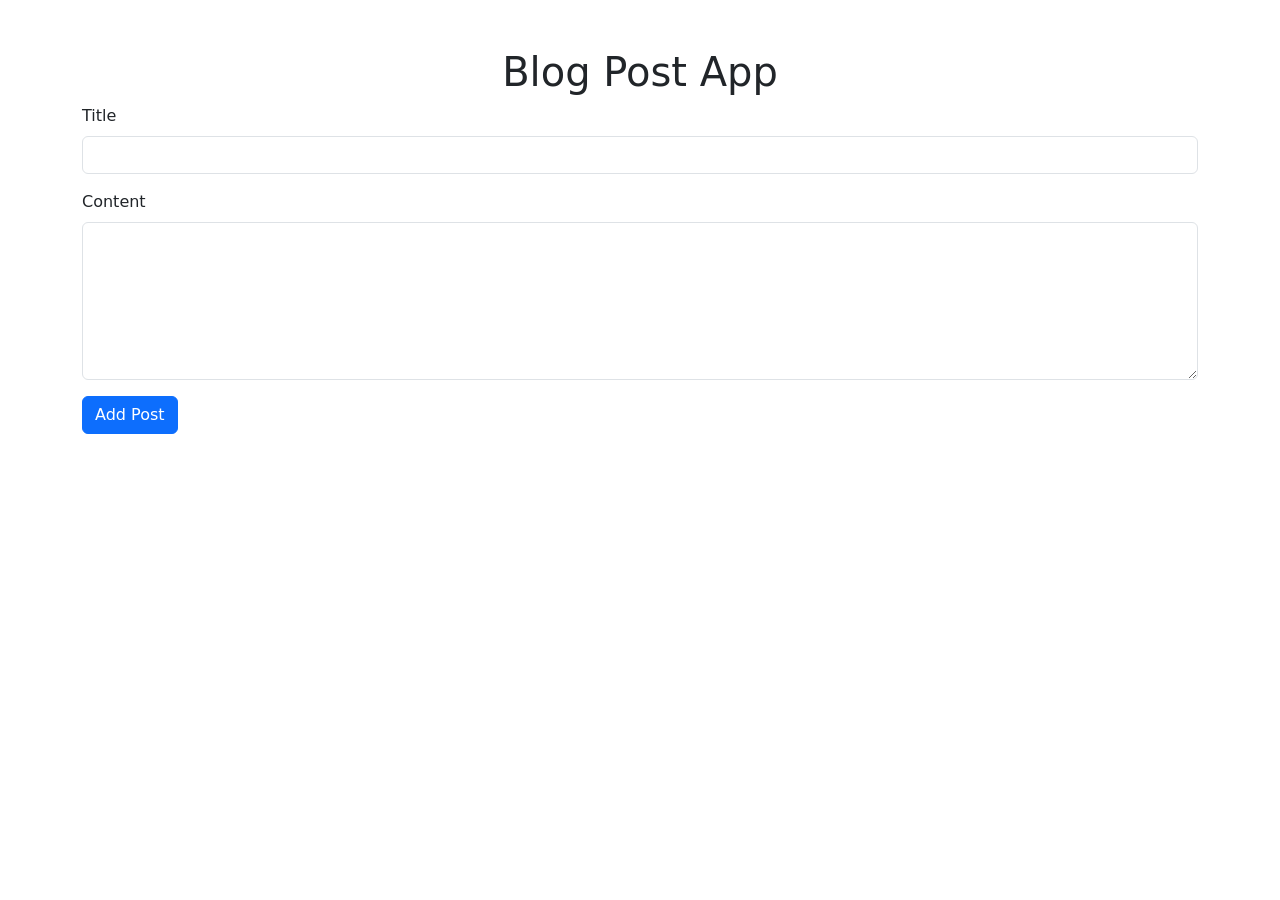
<file: Javaaa/index.html>
<!DOCTYPE html>
<html lang="en">
<head>
    <meta charset="UTF-8">
    <meta name="viewport" content="width=device-width, initial-scale=1.0">
    <title>Document</title>
    <link rel="stylesheet" href="https://cdn.jsdelivr.net/npm/bootstrap@5.3.3/dist/css/bootstrap.min.css" rel="stylesheet" integrity="sha384-QWTKZyjpPEjISv5WaRU9OFeRpok6YctnYmDr5pNlyT2bRjXh0JMhjY6hW+ALEwIH" crossorigin="anonymous">
    <link rel="stylesheet" href="style.css">
</head>
<body>
    <div class="container">
        <h1 class="mt-5">Blog Post App</h1>
        <form id="blogForm" class="mb-4">
            <div class="mb-3">
                <label for="title" class="form-label">Title</label>
                <input type="text" id="title" class="form-control" required>
            </div>
            <div class="mb-3">
                <label for="content" class="form-label">Content</label>
                <textarea id="content" class="form-control" rows="6" required></textarea>
            </div>
            <button type="submit" class="btn btn-primary">Add Post</button>
        </form>
        <div id="posts" class="mt-4"></div>
    </div>
    <script src="script.js"></script>
</body>
</html>
</file>
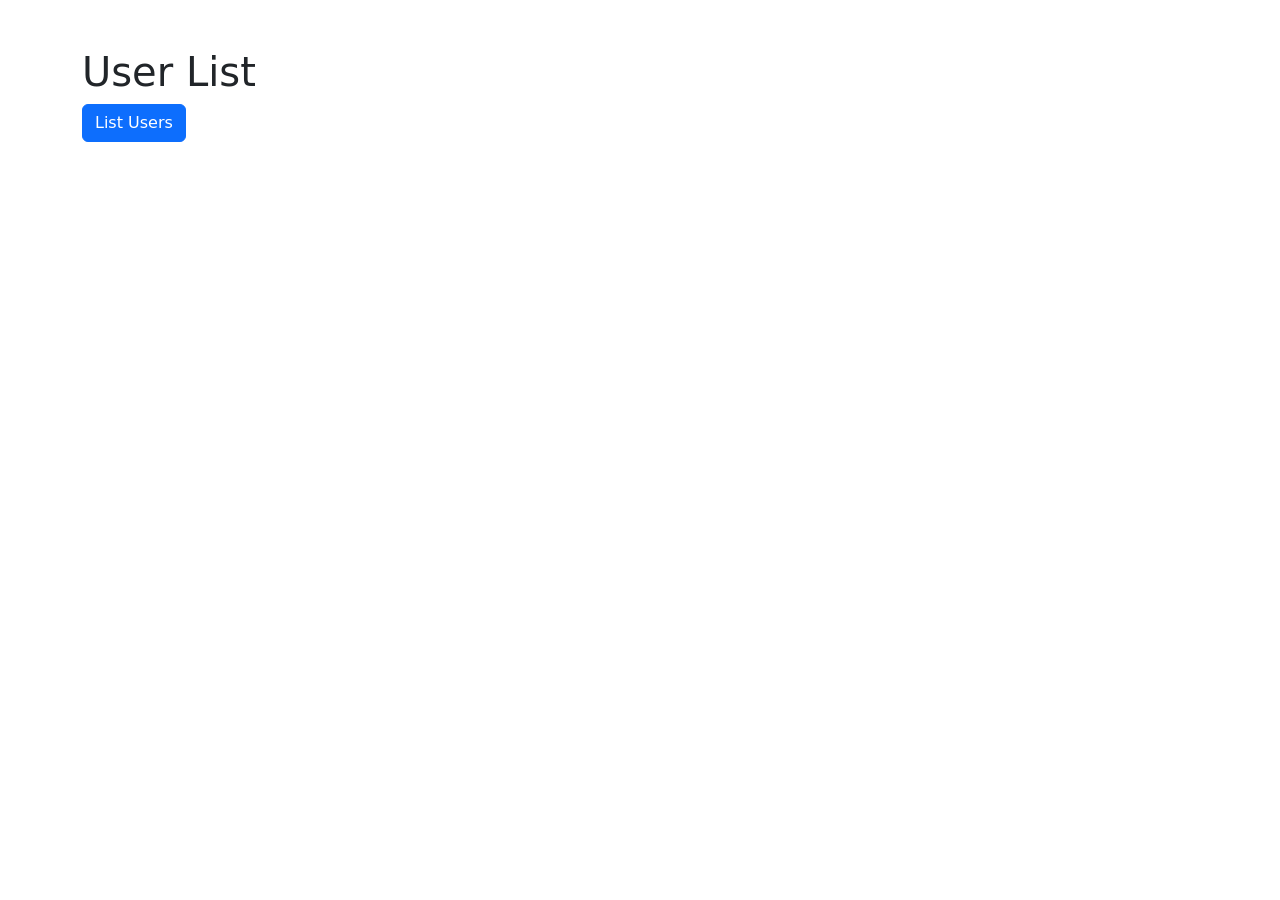
<file: Javaaa/api/index.html>
<!DOCTYPE html>
<html lang="en">
<head>
    <meta charset="UTF-8">
    <meta name="viewport" content="width=device-width, initial-scale=1.0">
    <title>Document</title>
    <link rel="stylesheet" href="https://cdn.jsdelivr.net/npm/bootstrap@5.3.3/dist/css/bootstrap.min.css" rel="stylesheet" integrity="sha384-QWTKZyjpPEjISv5WaRU9OFeRpok6YctnYmDr5pNlyT2bRjXh0JMhjY6hW+ALEwIH" crossorigin="anonymous">
    <link rel="stylesheet" href = "style.css">
</head>
<body>
    <div class="container">
        <h1 class="mt-5">User List</h1>
        <form id="blogForm" class="mb-4">
           <button type="submit" class="btn btn-primary">List Users</button>
        </form>
        <div id="users" class="mt-4"></div>
    </div>
    <script src="script.js"></script>
</body>
</html>
</file>
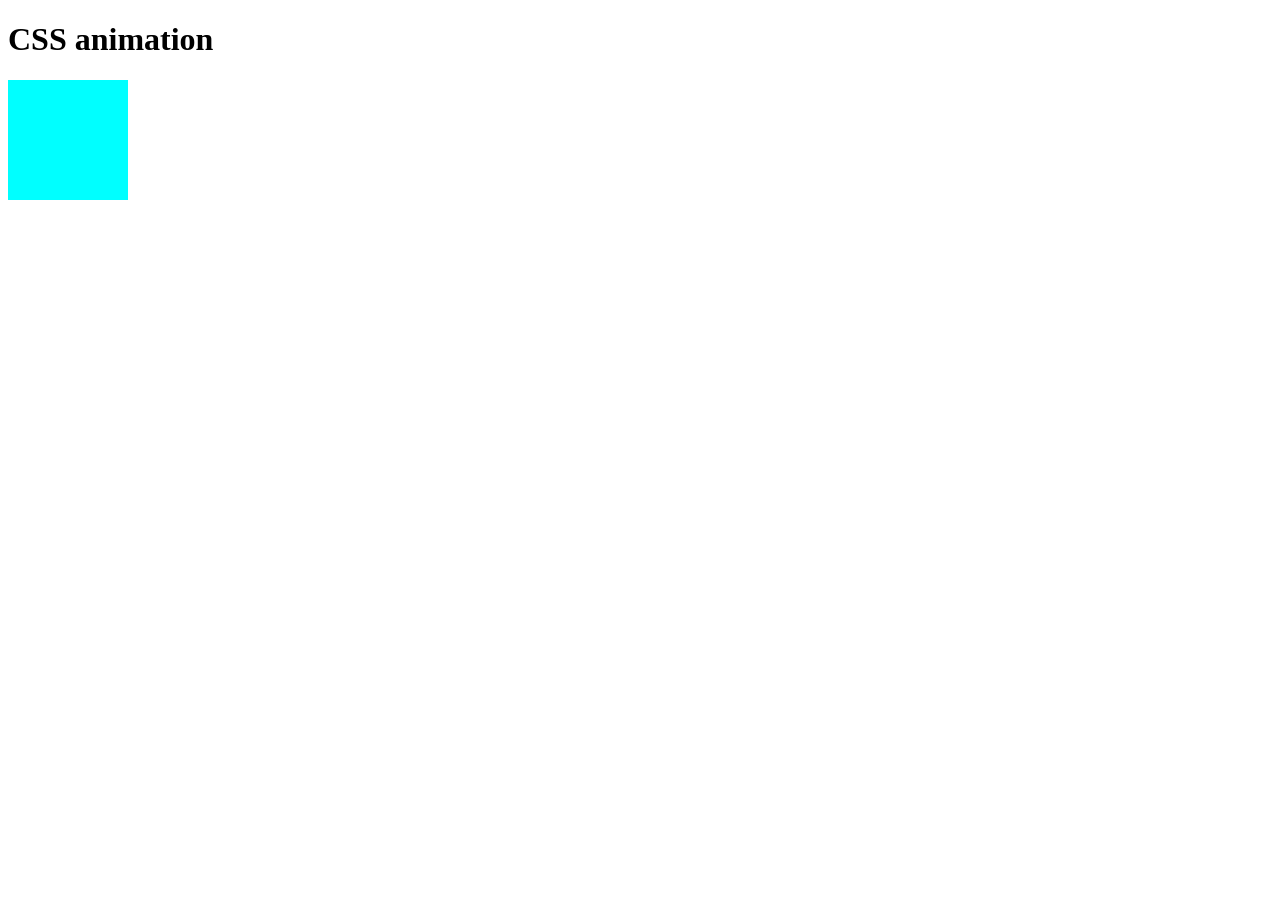
<file: anima/anime.html>
<!DOCTYPE html>
<html lang="en">
<head>
    <meta charset="UTF-8">
    <meta name="viewport" content="width=device-width, initial-scale=1.0">
    <title>Document</title>
    <link rel="stylesheet" href="anime.css"
</head>
<body>
    <h1>CSS animation</h1>
    <div></div>
</body>
</html>
</file>
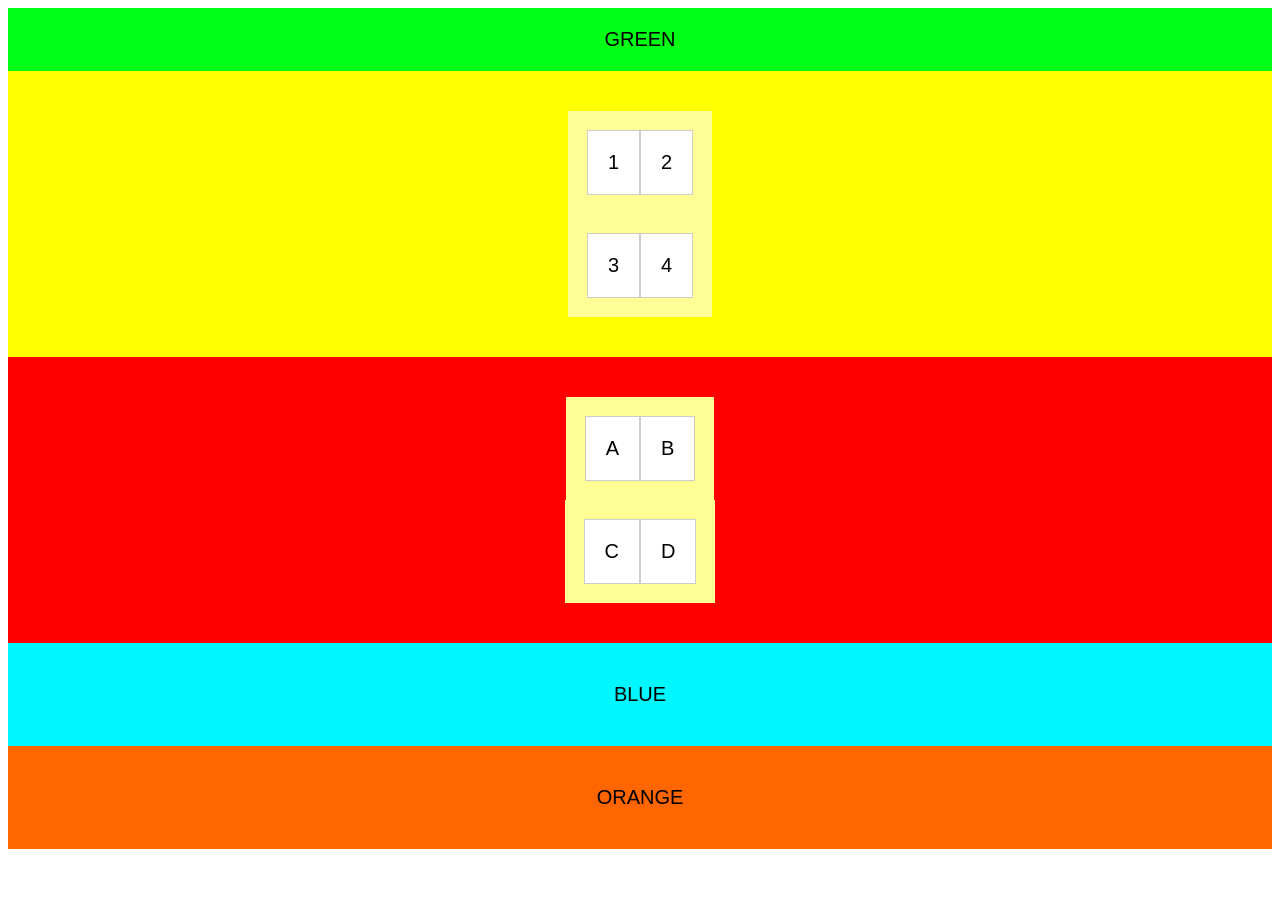
<file: Assignment 2.1/flex.html>
<!DOCTYPE html>
<html lang="en">
<head>
    <meta charset="UTF-8">
    <meta name="viewport" content="width=device-width, initial-scale=1.0">
    <title>Document</title>
    <link rel="stylesheet" href="flex.css">
</head>
<body>
    <div class="flex-container">
    
        <div class="green">GREEN</div>
        <div class="main">
            <div class="yellow">
                <div class="box">
                    <div>1</div>
                    <div>2</div>
                </div>
                <div class="box">
                    <div>3</div>
                    <div>4</div>
                </div>
            </div>
            <div class="red">
                <div class="box">
                    <div>A</div>
                    <div>B</div>
                </div>
                <div class="box">
                    <div>C</div>
                    <div>D</div>
                </div>
            </div>
            <div class="blue">BLUE</div>
        </div>
        <div class="orange">ORANGE</div>
</body>
</html>
</file>
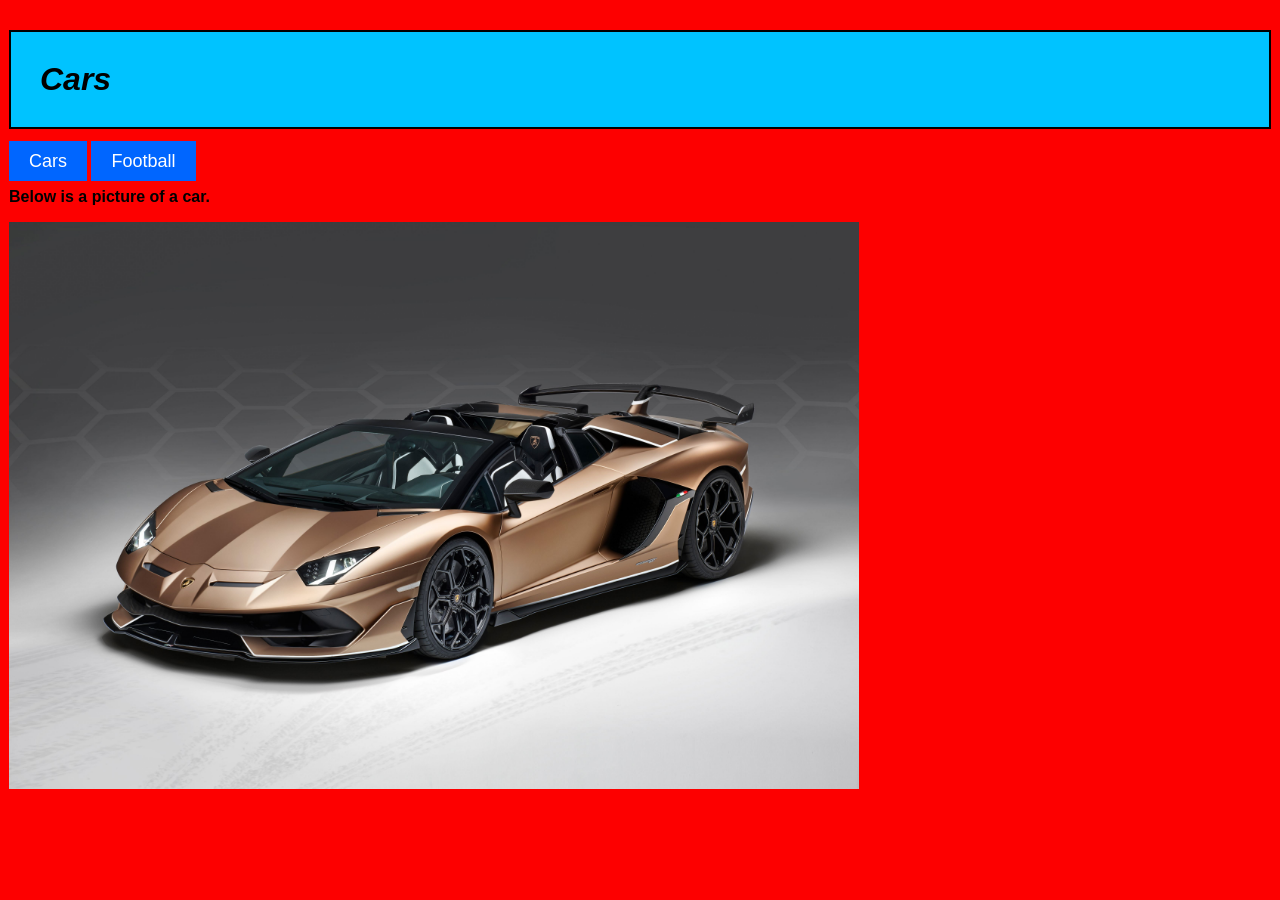
<file: Assignment 2/First.html>
<!DOCTYPE html>
<html></html>
<head>
    <title>Assignment</title>
    <link rel="stylesheet" href="Style.css">
</head>
<body>


    <h1 style="background-color: rgb(0, 195, 255); padding: 29px; border: 2px solid black;"><i>Cars</i></h1>

    <div class="w3-bar w3-border w3-light-grey">
        <a href="First.html" class="w3-bar-item w3-button">Cars</a>
        <a href="Second.html" class="w3-bar-item w3-button">Football</a>
      </div>

    </section>
    <p><b>Below is a picture of a car.</b></p>
    <img src="car.jpg" alt="car" style="width:100%;max-width:850px">

</body>
</html>
</file>
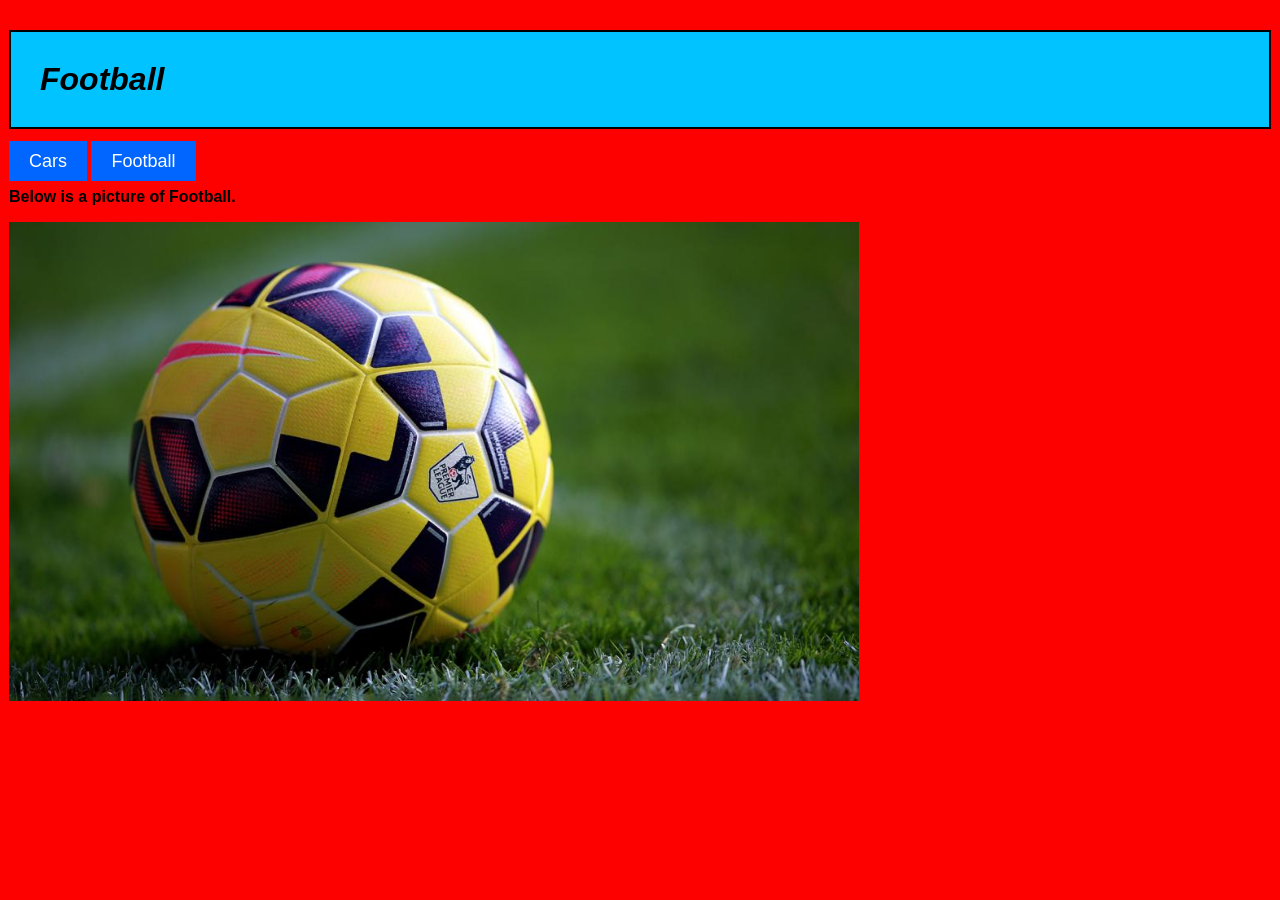
<file: Assignment 2/Second.html>
<!DOCTYPE html>
<html></html>
<head>
    <title>Assignment</title>
    <link rel="stylesheet" href="Style.css">
</head>
<body>
    <h1 style="background-color: rgb(0, 195, 255); padding: 29px; border: 2px solid black;"><i>Football</i></h1>

    <div class="w3-bar w3-border w3-light-grey">
        <a href="First.html" class="w3-bar-item w3-button">Cars</a>
        <a href="Second.html" class="w3-bar-item w3-button">Football</a>
      </div>

    </section>
    <p><b>Below is a picture of Football.</b></p>
    <img src="football.jpg" alt="Football" style="width:100%;max-width:850px">

</body>
</html>
</file>
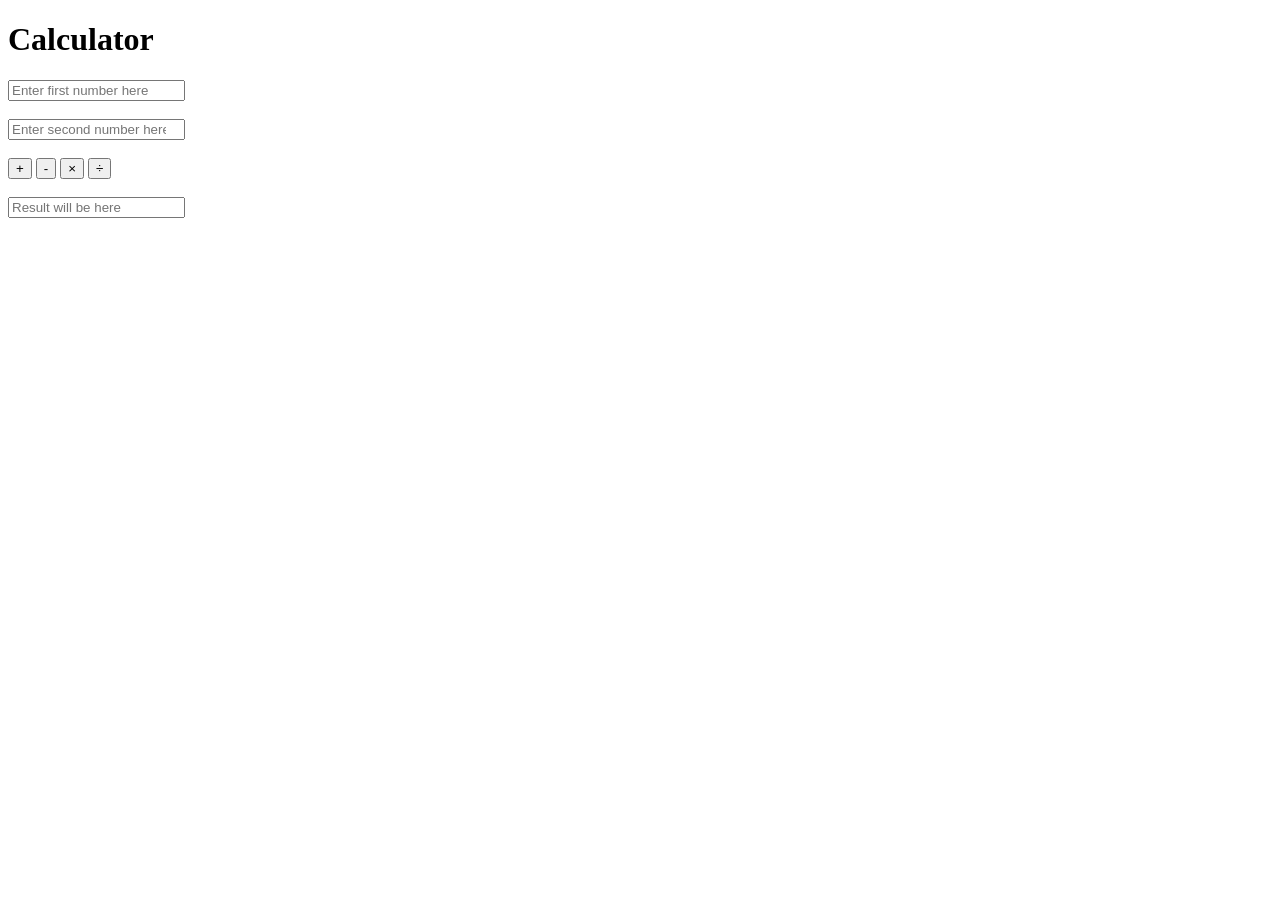
<file: Calculator assignment/calc.html>
<!DOCTYPE html>
<html lang="en">
<head>
    <meta charset="UTF-8">
    <meta name="viewport" content="width=device-width, initial-scale=1.0">
    <title>Calculator</title>
    <script src="calc.js"></script>
</head>
<body>
    <h1><b>Calculator</b></h1>
    
    <div class="container">
        <div class="input">
            <input type="number" id="firstnumber" placeholder="Enter first number here">
            <br><br>
            <input type="number" id="secondnumber" placeholder="Enter second number here">
        </div>

        <br>

        <div class="button">
            <button onclick="add()"> + </button>
            <button onclick="subtract()"> - </button>
            <button onclick="multiply()"> &times; </button>
            <button onclick="divide()"> &divide; </button>
        </div>

        <br>

        <div>
            <input type="text" id="result" placeholder="Result will be here">
        </div>
    </div>
</body>
</html>
</file>
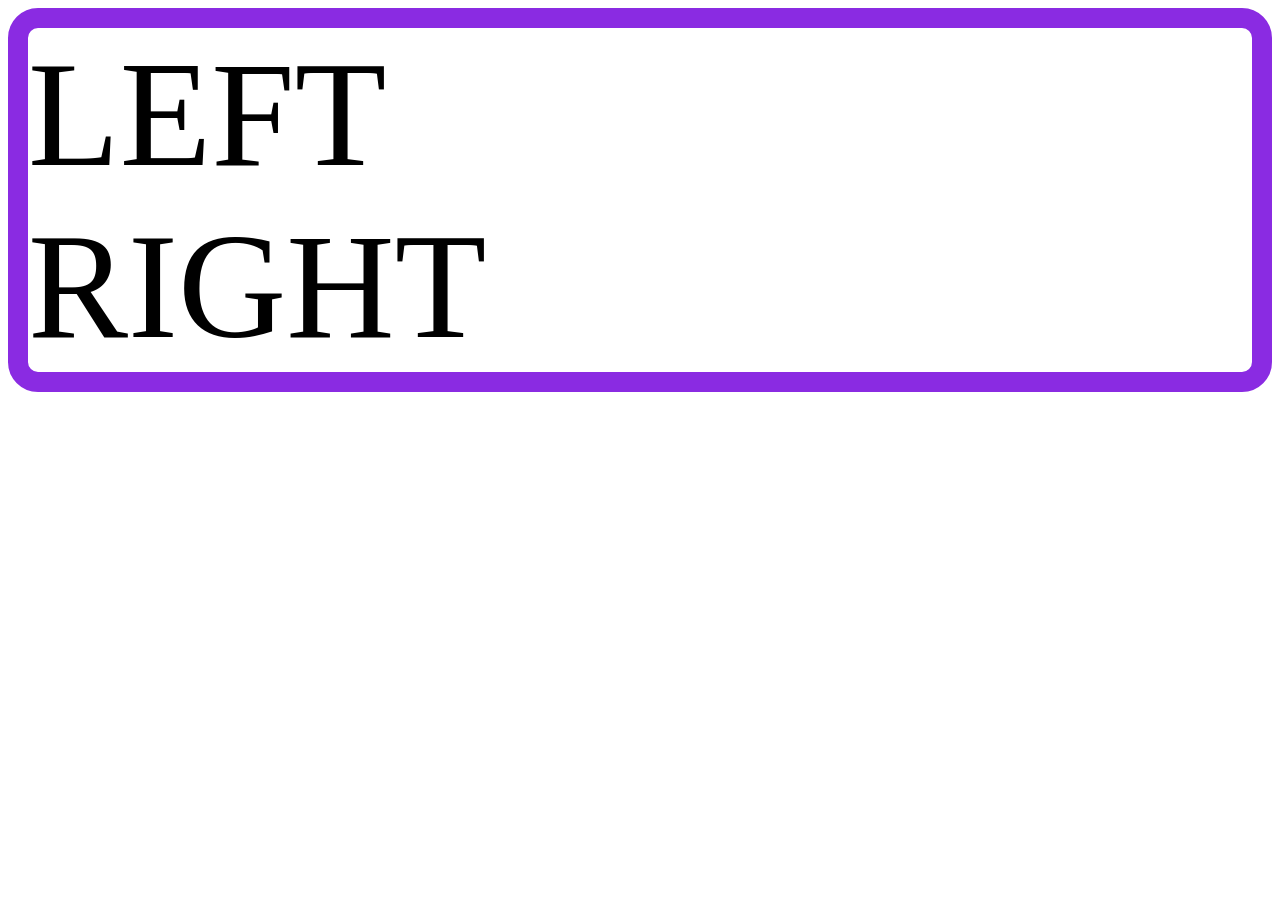
<file: Flex/flex.html>
<!DOCTYPE html>
<html lang="en">
<head>
    <meta charset="UTF-8">
    <meta name="viewport" content="width=device-width, initial-scale=1.0">
    <title>Document</title>
    <link rel="stylesheet" href="flex.css">
</head>
<body>
    <div class="flex-container">
        <div class="item1">LEFT</div>
        <div class="item2">RIGHT</div>
    </div>
</body>
</html>
</file>
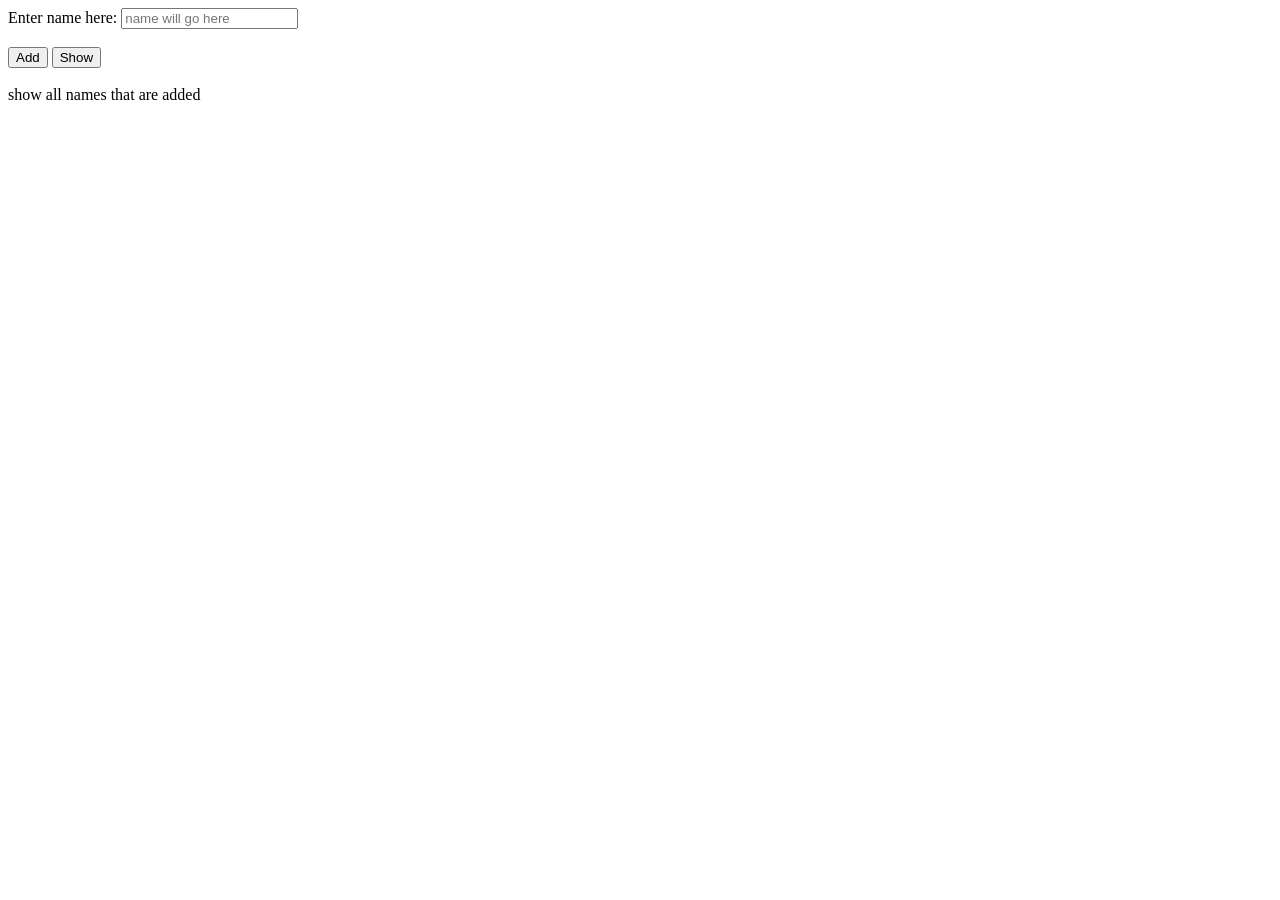
<file: form w js/form.html>
<!DOCTYPE html>
<html lang="en">
<head>
    <meta charset="UTF-8">
    <meta name="viewport" content="width=device-width, initial-scale=1.0">
    <title>Document</title>
</head>
<body>
    <form>
        <label> Enter name here:</label>
        <input type="text" name="Name" placeholder="name will go here">
        <br><br>
        <input type="submit" value="Add">
        <input type="submit" value="Show">
        <br><br>
        <label> show all names that are added</label>



    </form>
</body>
</html>
</file>
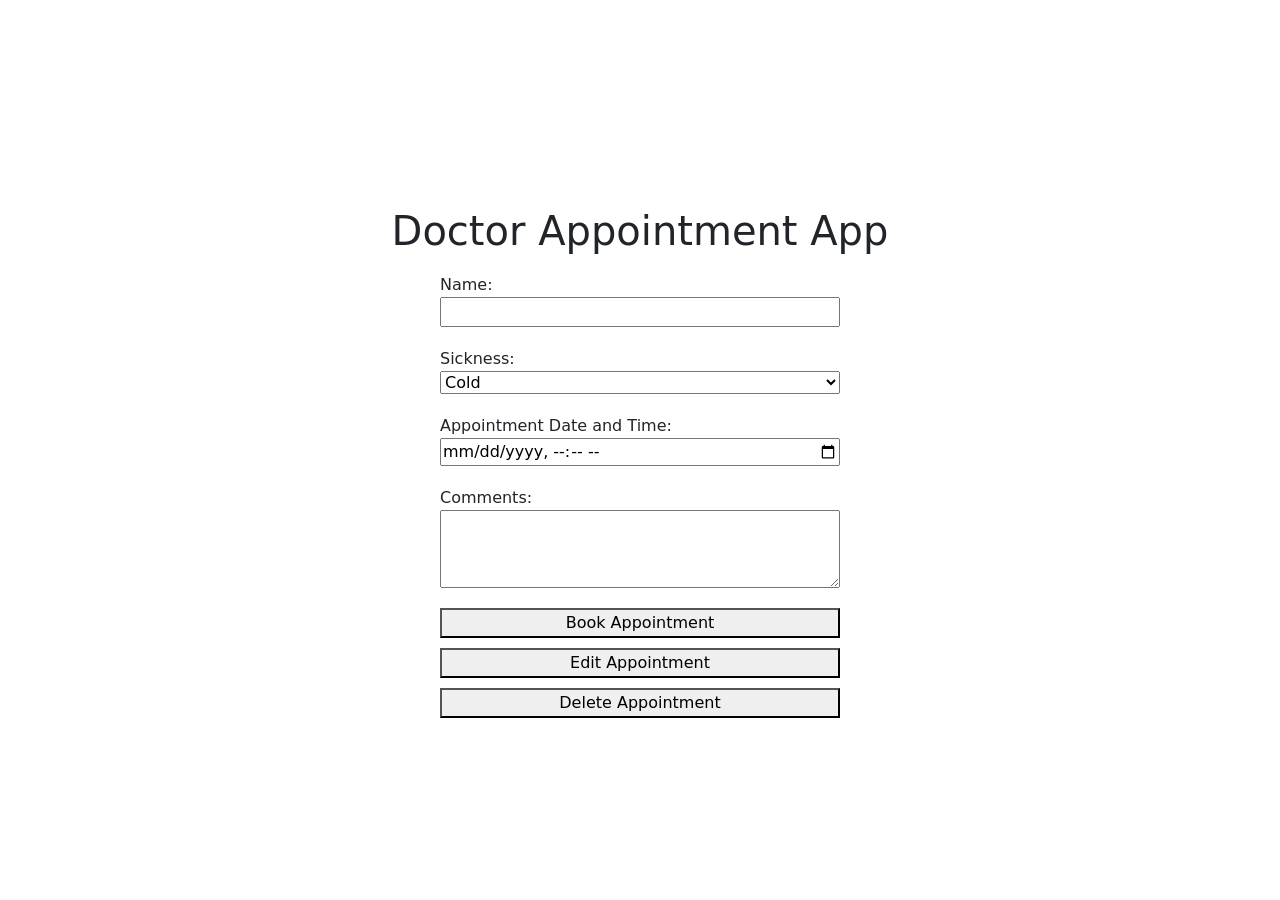
<file: Javaaa/doctor.html>
<!DOCTYPE html>
<html lang="en">
<head>
    <meta charset="UTF-8">
    <meta name="viewport" content="width=device-width, initial-scale=1.0">
    <title>Doctor Appointment App</title>
    <link rel="stylesheet" href="https://cdn.jsdelivr.net/npm/bootstrap@5.3.3/dist/css/bootstrap.min.css" rel="stylesheet" integrity="sha384-QWTKZyjpPEjISv5WaRU9OFeRpok6YctnYmDr5pNlyT2bRjXh0JMhjY6hW+ALEwIH" crossorigin="anonymous">
    <style>
        body, html {
            height: 100%;
            margin: 0;
        }
        .container {
            display: flex;
            flex-direction: column;
            justify-content: center;
            align-items: center;
            height: 100vh;
            text-align: center;
        }
        form {
            display: flex;
            flex-direction: column;
            align-items: center;
            width: 100%;
            max-width: 400px;
        }
        form label {
            width: 100%;
            text-align: left;
            margin-top: 10px;
        }
        form input, form select, form textarea {
            width: 100%;
            margin-bottom: 10px;
        }
        button {
            margin-top: 10px;
            width: 100%;
        }
    </style>
</head>
<body>
    <div class="container">
        <h1 class="mt-4">Doctor Appointment App</h1>
        <form id="appointmentform">
            <label for="name">Name:</label>
            <input type="text" id="name" name="name" required>

            <label for="sickness">Sickness:</label>
            <select id="sickness" name="sickness" required>
                <option value="cold">Cold</option>
                <option value="fever">Fever</option>
                <option value="headache">Headache</option>
                <option value="other">Other</option>
            </select>

            <label for="appointmentdate">Appointment Date and Time:</label>
            <input type="datetime-local" id="appointmentdate" name="appointmentdate" required>

            <label for="comments">Comments:</label>
            <textarea id="comments" name="comments" rows="3"></textarea>

            <button type="button" onclick="bookappointment()">Book Appointment</button>
            <button type="button" onclick="editappointment()">Edit Appointment</button>
            <button type="button" onclick="deleteappointment()">Delete Appointment</button>
        </form>
    </div>
</body>
</html>
</file>
<file: Javaaa/style.css>
h1{
    text-align: center;
}
</file>
<file: Javaaa/api/style.css>
table{
    border: 1px solid red;
}
</file>
<file: anima/anime.css>
div{
    width: 120px;
    height: 120px;
    background-color: aqua;
    animation-name: demo;
    animation-duration: 40s;
}

@keyframes demo{
    from {background-color:aqua}
    to {background-color: blue;}
}
</file>
<file: Assignment 2.1/flex.css>
.body {
    margin: 0px;
    display: flex;
    flex-direction:column
}

.green {
    background-color: rgb(0, 255, 21);
    display: flex;
    justify-content: center;
    align-items: center;
    padding: 20px;
    font-family: 'Franklin Gothic Medium', 'Arial Narrow', Arial, sans-serif;
    font-size: 20px;
    flex-direction: column;
    flex: 1;
}


.yellow{

    background-color: rgb(255, 255, 0);
    display: flex;
    flex-direction: column;
    align-items: center;
    padding: 40px;
    font-family: 'Franklin Gothic Medium', 'Arial Narrow', Arial, sans-serif;
    font-size: 20px;

}
.red {
    background-color: rgb(255, 0, 0);
    display: flex;
    flex-direction: column;
    align-items: center;
    padding: 40px;
    font-family: 'Franklin Gothic Medium', 'Arial Narrow', Arial, sans-serif;
    font-size: 20px;
}



.blue{
    background-color: rgb(0, 247, 255);
    display: flex;
    flex-direction: column;
    align-items: center;
    padding: 40px;
    font-family: 'Franklin Gothic Medium', 'Arial Narrow', Arial, sans-serif;
    font-size: 20px;

}

.orange{
    background-color: rgb(255, 102, 0);
    display: flex;
    flex-direction: column;
    align-items: center;
    padding: 40px;
    font-family: 'Franklin Gothic Medium', 'Arial Narrow', Arial, sans-serif;
    font-size: 20px;

}

.box{
    background-color: rgb(255, 255, 150);
    flex: 1;
    display: flex;
    justify-content: space-around;
    align-items: center;
    padding: 19px;

}

.box div {
    background: rgb(255, 255, 255);
    padding: 20px;
    display: flex;
    justify-content: center;
    align-items: center;
    border: 1px solid #ccc;
}
</file>
<file: Assignment 2/Style.css>
body {
    font-family: Arial, sans-serif;
    background-color: #fd0000;
    margin: 0;
    padding: 9px;
}

.w3-bar-item.w3-button {
    background-color: #0066ff; 
    color: white; 
    padding: 10px 20px; 
    font-size: 18px; 
    text-decoration: none;
}

    .w3-bar-item.w3-button:hover {
        background-color: #00bfff; 
    }
</file>
<file: Flex/flex.css>
.flex-container{
    display: flex;
    font-size: 150px;
    border: 20px solid blueviolet;
    border-radius: 30px
}
    @media only screen and (max-width: 200px){}
   .flex-container{
    flex-direction: column;
   }
</file>
